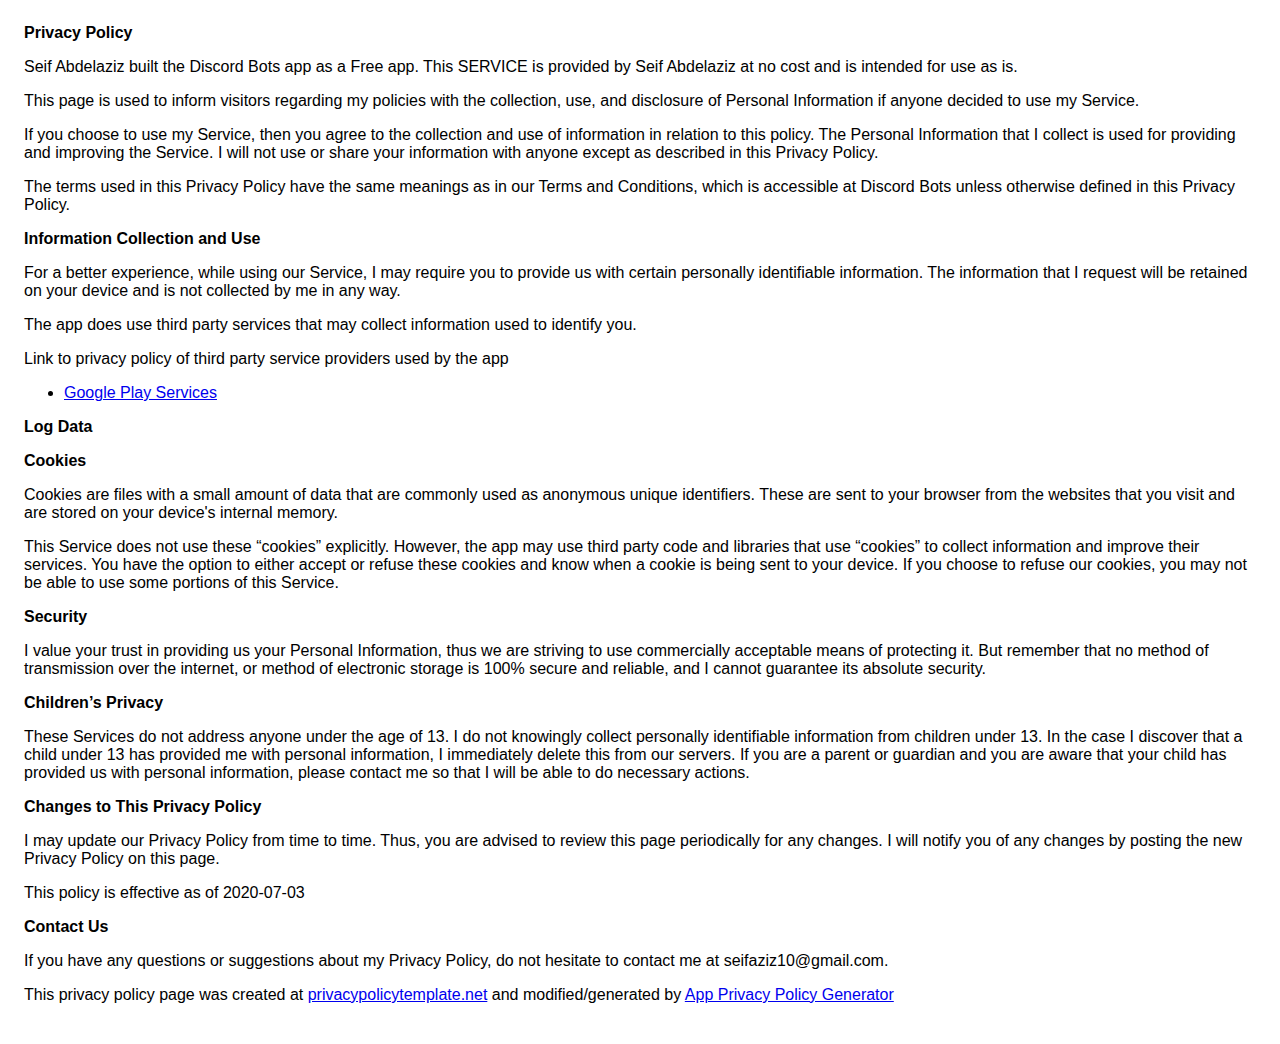
<file: privacypolicy.html>
<!DOCTYPE html>
    <html>
    <head>
      <meta charset='utf-8'>
      <meta name='viewport' content='width=device-width'>
      <title>Privacy Policy</title>
      <style> body { font-family: 'Helvetica Neue', Helvetica, Arial, sans-serif; padding:1em; } </style>
    </head>
    <body>
    <strong>Privacy Policy</strong> <p>
                  Seif Abdelaziz built the Discord Bots app as
                  a Free app. This SERVICE is provided by
                  Seif Abdelaziz at no cost and is intended for use as
                  is.
                </p> <p>
                  This page is used to inform visitors regarding my
                  policies with the collection, use, and disclosure of Personal
                  Information if anyone decided to use my Service.
                </p> <p>
                  If you choose to use my Service, then you agree to
                  the collection and use of information in relation to this
                  policy. The Personal Information that I collect is
                  used for providing and improving the Service. I will not use or share your information with
                  anyone except as described in this Privacy Policy.
                </p> <p>
                  The terms used in this Privacy Policy have the same meanings
                  as in our Terms and Conditions, which is accessible at
                  Discord Bots unless otherwise defined in this Privacy Policy.
                </p> <p><strong>Information Collection and Use</strong></p> <p>
                  For a better experience, while using our Service, I
                  may require you to provide us with certain personally
                  identifiable information. The information that
                  I request will be retained on your device and is not collected by me in any way.
                </p> <div><p>
                    The app does use third party services that may collect
                    information used to identify you.
                  </p> <p>
                    Link to privacy policy of third party service providers used
                    by the app
                  </p> <ul><li><a href="https://www.google.com/policies/privacy/" target="_blank" rel="noopener noreferrer">Google Play Services</a></li><!----><!----><!----><!----><!----><!----><!----><!----><!----><!----><!----><!----><!----><!----><!----><!----><!----><!----><!----><!----></ul></div> <p><strong>Log Data</strong></p> <p>
                </p> <p><strong>Cookies</strong></p> <p>
                  Cookies are files with a small amount of data that are
                  commonly used as anonymous unique identifiers. These are sent
                  to your browser from the websites that you visit and are
                  stored on your device's internal memory.
                </p> <p>
                  This Service does not use these “cookies” explicitly. However,
                  the app may use third party code and libraries that use
                  “cookies” to collect information and improve their services.
                  You have the option to either accept or refuse these cookies
                  and know when a cookie is being sent to your device. If you
                  choose to refuse our cookies, you may not be able to use some
                  portions of this Service.
                </p> <p><strong>Security</strong></p> <p>
                  I value your trust in providing us your
                  Personal Information, thus we are striving to use commercially
                  acceptable means of protecting it. But remember that no method
                  of transmission over the internet, or method of electronic
                  storage is 100% secure and reliable, and I cannot
                  guarantee its absolute security.
                </p><p><strong>Children’s Privacy</strong></p> <p>
                  These Services do not address anyone under the age of 13.
                  I do not knowingly collect personally
                  identifiable information from children under 13. In the case
                  I discover that a child under 13 has provided
                  me with personal information, I immediately
                  delete this from our servers. If you are a parent or guardian
                  and you are aware that your child has provided us with
                  personal information, please contact me so that
                  I will be able to do necessary actions.
                </p> <p><strong>Changes to This Privacy Policy</strong></p> <p>
                  I may update our Privacy Policy from
                  time to time. Thus, you are advised to review this page
                  periodically for any changes. I will
                  notify you of any changes by posting the new Privacy Policy on
                  this page.
                </p> <p>This policy is effective as of 2020-07-03</p> <p><strong>Contact Us</strong></p> <p>
                  If you have any questions or suggestions about my
                  Privacy Policy, do not hesitate to contact me at seifaziz10@gmail.com.
                </p> <p>
                  This privacy policy page was created at
                  <a href="https://privacypolicytemplate.net" target="_blank" rel="noopener noreferrer">privacypolicytemplate.net</a>
                  and modified/generated by
                  <a href="https://app-privacy-policy-generator.firebaseapp.com/" target="_blank" rel="noopener noreferrer">App Privacy Policy Generator</a></p>
    </body>
    </html>
</file>
